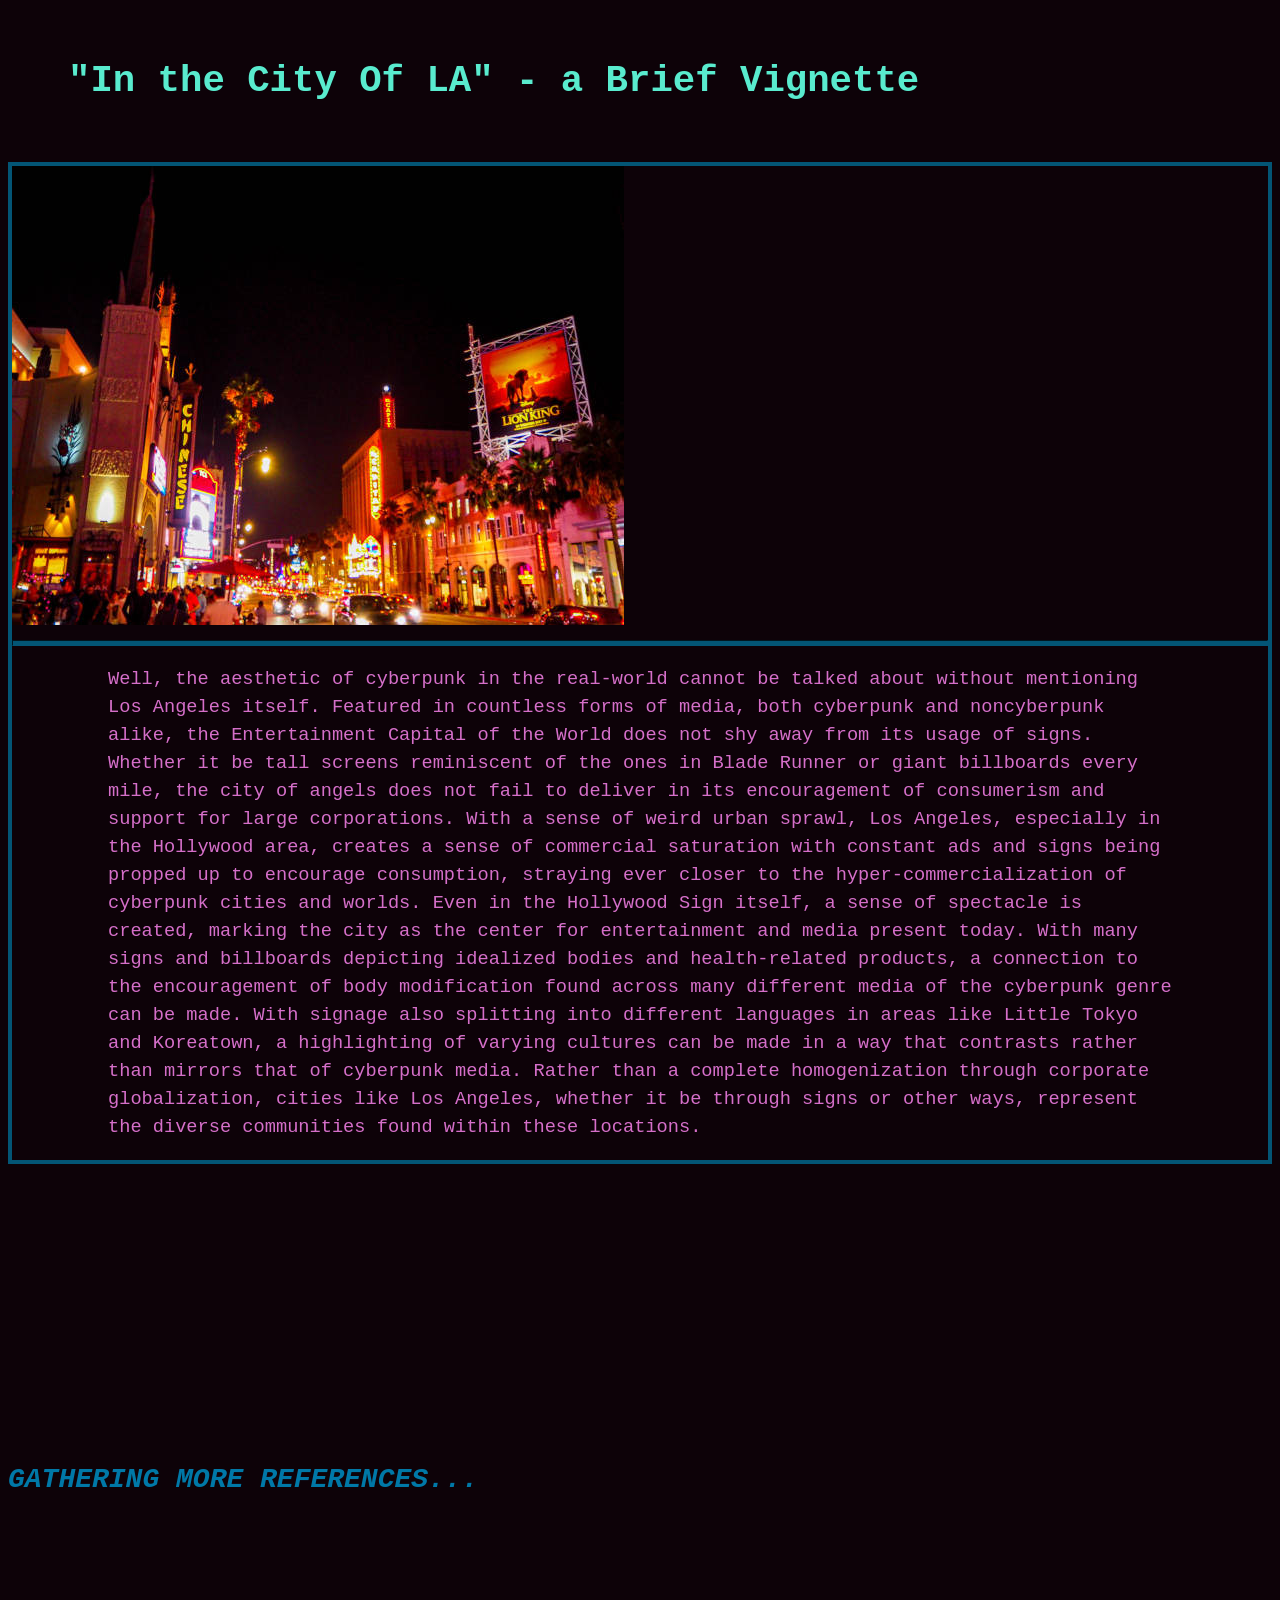
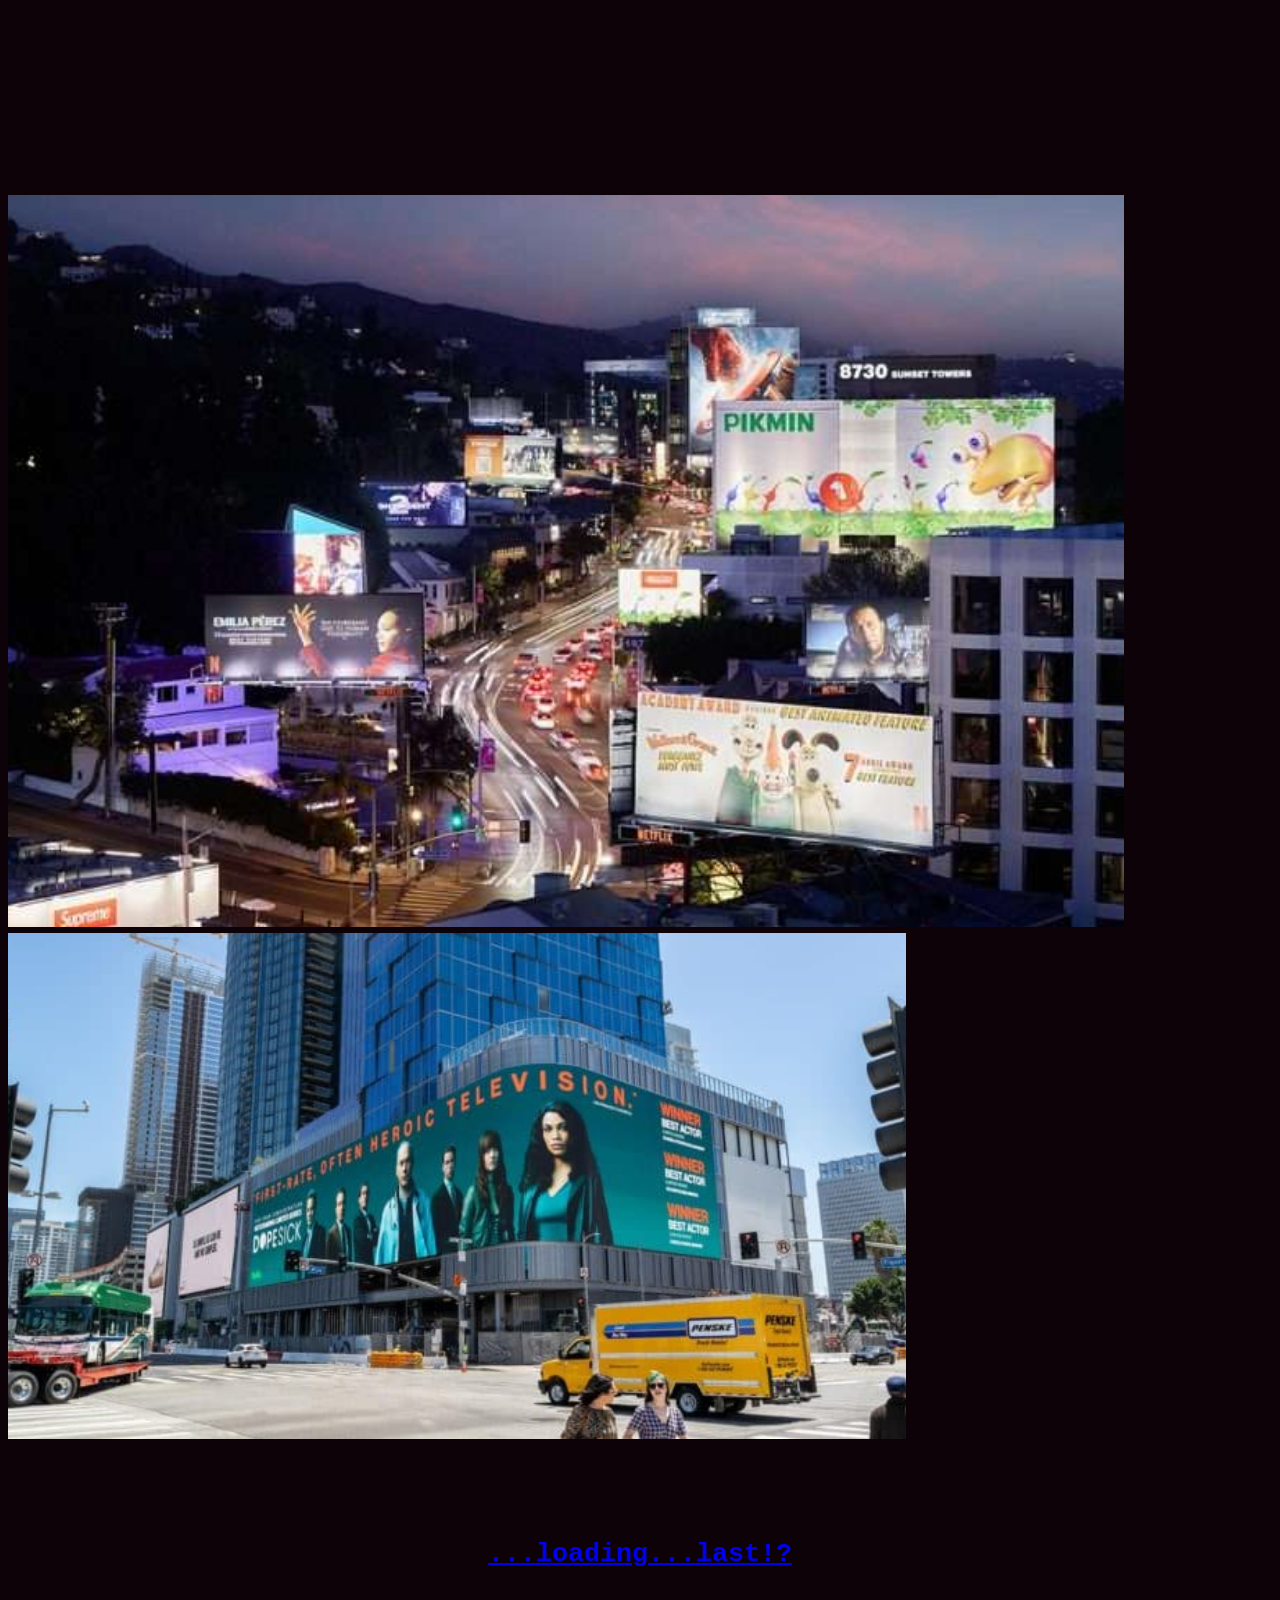
<file: los.html>
<!DOCTYPE html>
<html>
<head>
<title>los angeles</title>
 <link rel="stylesheet" href="style.css">
</head>    
<body>

    <h2>"In the City Of LA" - a Brief Vignette</h2>
    <section id="losangeles">
      <!-- images here -->
        <img src="images/hollywoodboulevardgettyimages.jpg" width="612" height="459">
        <hr class="LA">
       
        <p class="p2">
            Well, the aesthetic of cyberpunk in the real-world cannot be talked about without mentioning Los Angeles itself. Featured in countless 
            forms of media, both cyberpunk and noncyberpunk alike, the Entertainment Capital of the World does not shy away from its usage of signs. 
            Whether it be tall screens reminiscent of the ones in Blade Runner or giant billboards every mile, the city of angels does not fail to 
            deliver in its encouragement of consumerism and support for large corporations. With a sense of weird urban sprawl, Los Angeles, 
            especially in the Hollywood area, creates a sense of commercial saturation with constant ads and signs being propped up to encourage 
            consumption, straying ever closer to the hyper-commercialization of cyberpunk cities and worlds. Even in the Hollywood Sign itself, a 
            sense of spectacle is created, marking the city as the center for entertainment and media present today. With many signs and billboards 
            depicting idealized bodies and health-related products, a connection to the encouragement of body modification found across many different 
            media of the cyberpunk genre can be made. With signage also splitting into different languages in areas like Little Tokyo and Koreatown, 
            a highlighting of varying cultures can be made in a way that contrasts rather than mirrors that of cyberpunk media. Rather than a complete
            homogenization through corporate globalization, cities like Los Angeles, whether it be through signs or other ways, represent the diverse
            communities found within these locations.
        </p>
    </section>  
    
    <h6>
    GATHERING MORE REFERENCES...
    </h6>
<!--different images!-->
    <img src="images/LA/pikmin.png">
    <img src="images/LA/vision.png">
<h5>
    <a href="conclude.html">...loading...last!?</a>
</h5>
    </section>
    </body>
</html>
</file>
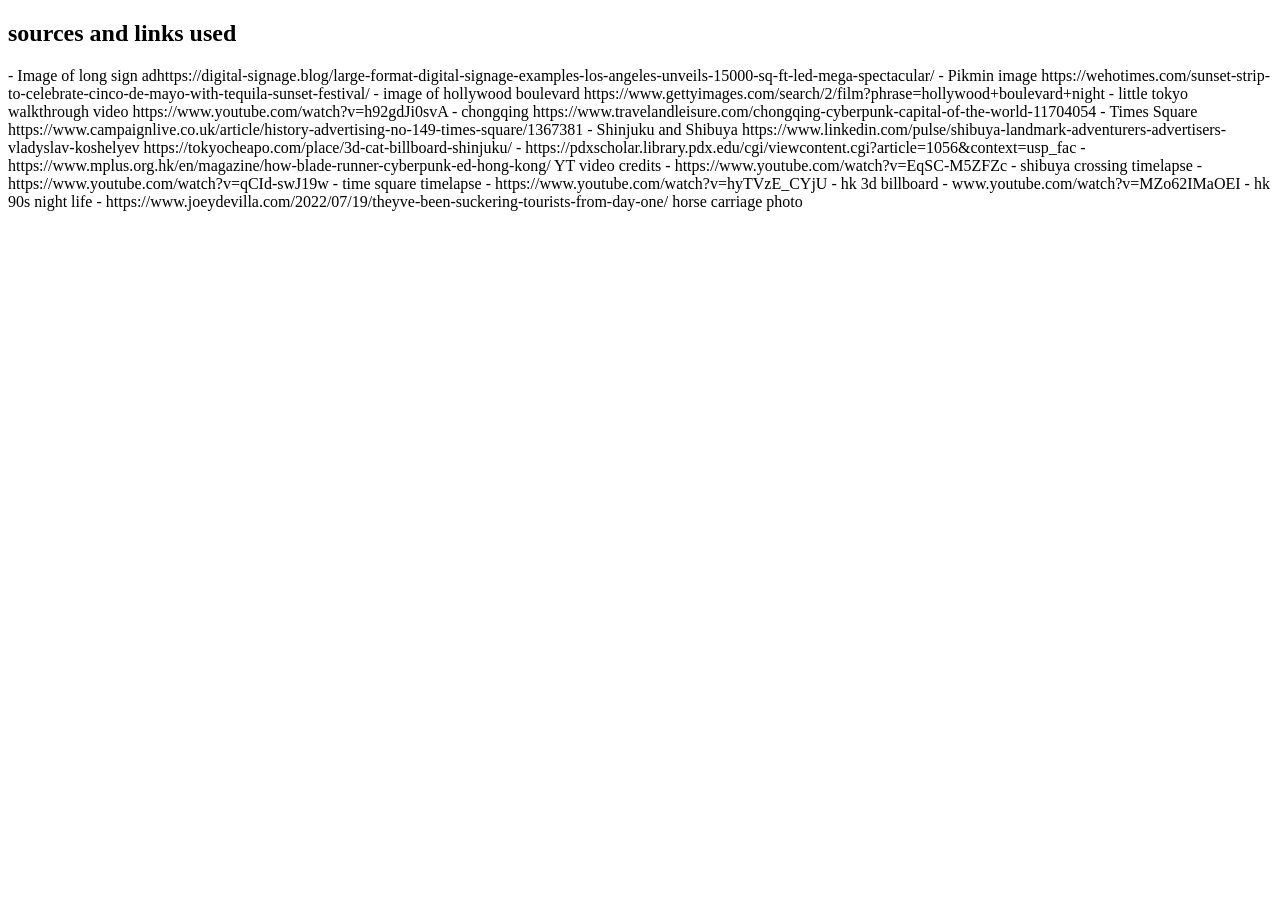
<file: sources.html>
<!DOCTYPE html>
<html>
<body>
<h2>sources and links used</h2>
<p>
- Image of long sign adhttps://digital-signage.blog/large-format-digital-signage-examples-los-angeles-unveils-15000-sq-ft-led-mega-spectacular/	
- Pikmin image https://wehotimes.com/sunset-strip-to-celebrate-cinco-de-mayo-with-tequila-sunset-festival/
- image of hollywood boulevard
https://www.gettyimages.com/search/2/film?phrase=hollywood+boulevard+night
- little tokyo walkthrough video https://www.youtube.com/watch?v=h92gdJi0svA
- chongqing https://www.travelandleisure.com/chongqing-cyberpunk-capital-of-the-world-11704054
- Times Square 
https://www.campaignlive.co.uk/article/history-advertising-no-149-times-square/1367381
- Shinjuku and Shibuya
https://www.linkedin.com/pulse/shibuya-landmark-adventurers-advertisers-vladyslav-koshelyev
https://tokyocheapo.com/place/3d-cat-billboard-shinjuku/
- https://pdxscholar.library.pdx.edu/cgi/viewcontent.cgi?article=1056&context=usp_fac
- https://www.mplus.org.hk/en/magazine/how-blade-runner-cyberpunk-ed-hong-kong/

YT video credits
- https://www.youtube.com/watch?v=EqSC-M5ZFZc - shibuya crossing timelapse
- https://www.youtube.com/watch?v=qCId-swJ19w - time square timelapse
- https://www.youtube.com/watch?v=hyTVzE_CYjU - hk 3d billboard
- www.youtube.com/watch?v=MZo62IMaOEI - hk 90s night life
- https://www.joeydevilla.com/2022/07/19/theyve-been-suckering-tourists-from-day-one/ horse carriage photo
</p>
</body>
</html>
</file>
<file: style.css>
body {
    font-family: 'Courier New', Courier, monospace;
    font-size: 14pt;
    color: #00b215;
    background-color: #0D0208;
    font-weight:500;
}

p{
    line-height:1.5em;
    margin-right:1in;
    margin-left:1in;
}

.p2{
    line-height:1.5em;
    color:#d56fc9;
    margin-right:1in;
    margin-left:1in;
}

#opening{
    border-style: solid;
    border-width: 4px;
    border-color: rgb(34, 0, 55);
    
}
hr.open{
   background-color:rgb(34, 0, 55);
   border-color:rgb(34, 0, 55);
   height:4px 
}

#cyberpunkworlds{
    border-style: solid;
    border-width: 4px;
    border-color:rgb(105, 0, 80);
}
hr.cworlds{
    background-color:rgb(105, 0, 80);
    border-color:rgb(105, 0, 80);
    height:4px
}

#ourworld{
    border-style: solid;
    border-width: 4px;
    border-color:#004100
}
hr.realworld{
    background-color:#004100;
    height:4px;
    border-color: #004100;
}

#losangeles{
    border-style: solid;
    border-width: 4px;
    border-color:rgb(3, 85, 117);
}
hr.LA{
    background-color:rgb(3, 85, 117);
    height:4px;
    border-color:rgb(3, 85, 117);
}

#conclusion{
    border-style: solid;
    border-width: 4px;
    border-color:rgb(20, 3, 117);
}
hr.thus{
    background-color:rgb(20, 3, 117);
    height:4px;
    border-color:rgb(20, 3, 117);
}

h1{
    color:#d33cd5;
    text-align: center;
    font-size: 3.5em;
    border-style: solid;
    border-width:4px;
    border-color:#4a006a;
    text-shadow: -2px, 2px, 2px, #8a378e;
}

h2{
    color:#59ebce;
    margin: 20px;
    padding: 40px;
    font-size: 2em;
    margin-left: 20px;
    font-weight:bold;
}

h3{
    font-size: 1.5em;
    font-style:italic;
    text-align: right;
    margin-left: 1in;
}

h4{ /*the LOADING messages*/
    font-size: 2.5em;
    font-style:italic;
    text-align:center;
    
    margin-top: 500px;
    margin-bottom: 500px;

    color: rgb(0, 120, 167);
}

h5{ /*next*/
padding: 50px;
font-size: 20pt;
font-weight:bold;
color:aqua;
text-align:center;
}



h6{
    font-size: 1.5em;
    font-style:italic;
    text-align:left;
    
    margin-top: 300px;
    margin-bottom: 300px;

    color: rgb(0, 120, 167);
}

#video{
overflow: hidden;
}

video{
object-fit: cover;
}
</file>
